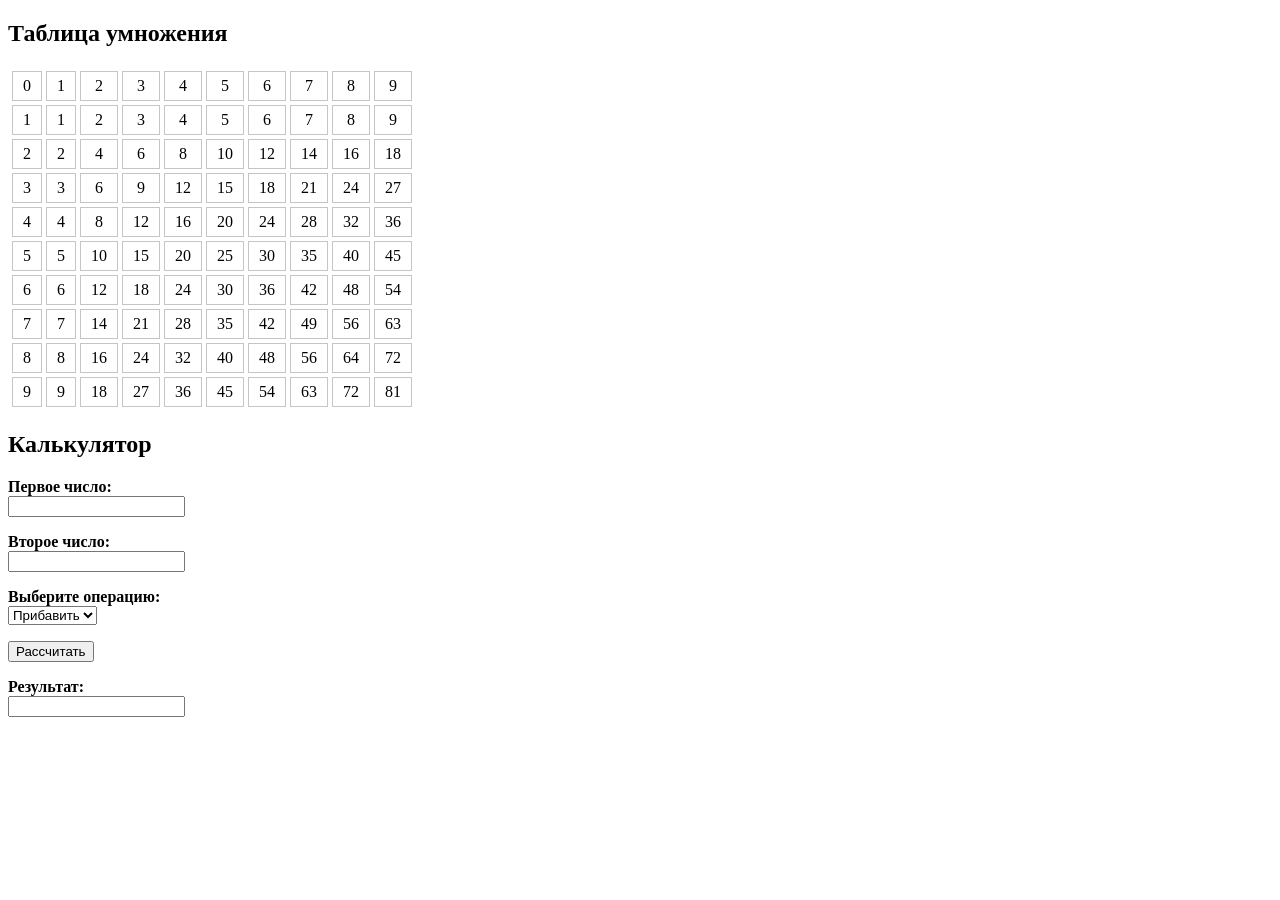
<file: DOM HW/index.html>
<!doctype html>
<html lang="en">
<head>
    <meta charset="UTF-8">
    <meta name="viewport"
          content="width=device-width, user-scalable=no, initial-scale=1.0, maximum-scale=1.0, minimum-scale=1.0">
    <meta http-equiv="X-UA-Compatible" content="ie=edge">
    <title>DOM HW</title>
    <link rel="stylesheet" href="css/style.css">
</head>
<body>
    <h2>Таблица умножения</h2>
    <table class="table"></table>
    <h2>Калькулятор</h2>

    <p><b>Первое число:</b><br>
        <input type="text" id="first-num">
    </p>
    <p><b>Второе число:</b><br>
        <input type="text" id="second-num">
    </p>
    <p><b>Выберите операцию:</b><br>
        <select id="operator">
            <option value="+" selected>Прибавить</option>
            <option value="-">Вычесть</option>
            <option value="/">Разделить</option>
            <option value="*">Умножить</option>
        </select>
    </p>
    <p><button id="calc">Рассчитать</button>
    </p>
    <p><b>Результат:</b><br>
        <input type="text" id="result" readonly>
    </p>
    <script src="js/main.js"></script>
</body>
</html>
</file>
<file: DOM HW/css/style.css>
.table {
    border-spacing: 4px;
}
.table tr td {
    box-sizing: border-box;
    padding: 5px 10px;
    border: 1px solid #c5c5c5;
    text-align: center;
    cursor: pointer;
    transition: background-color 0.3s;
}
</file>
